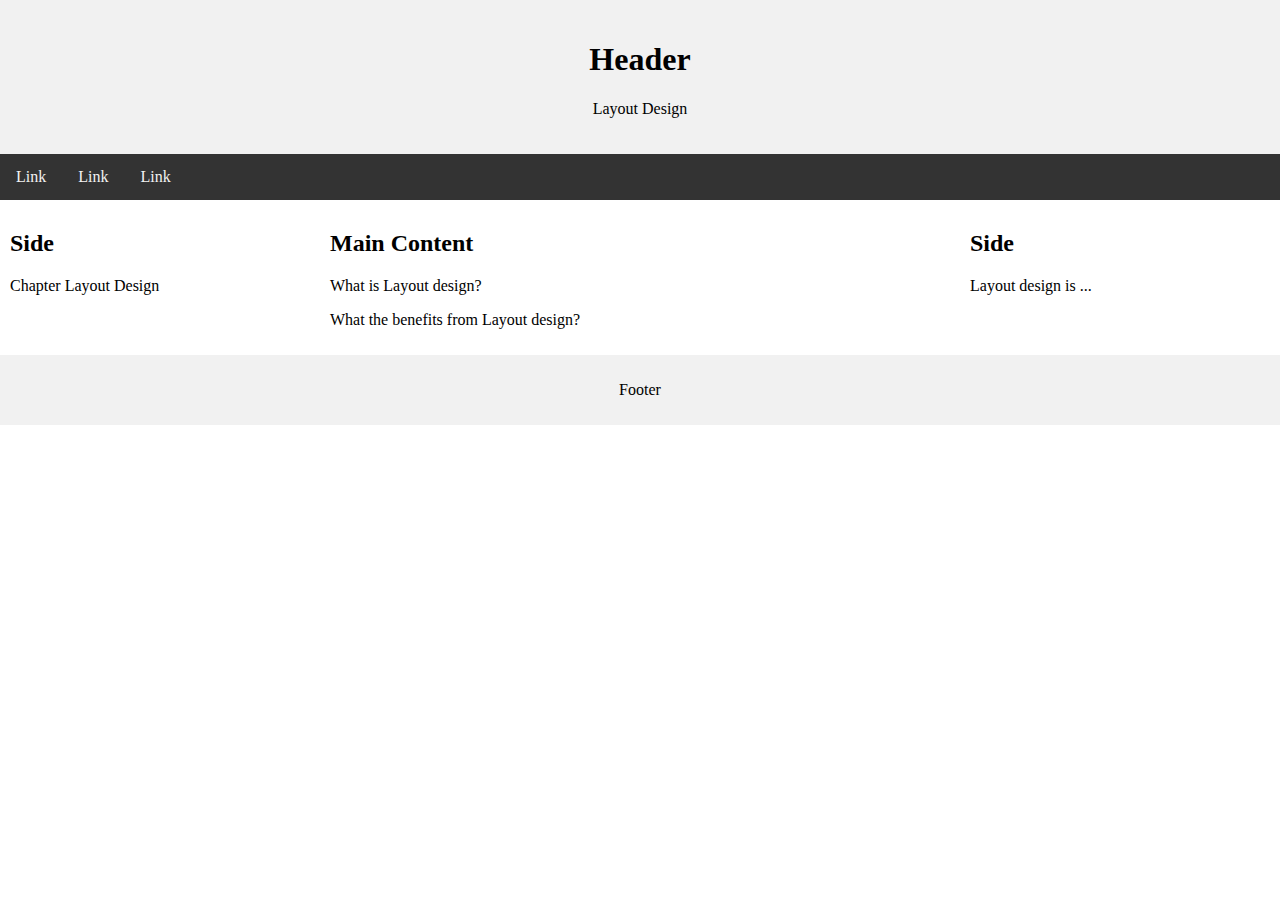
<file: Layout Design/index.html>
<!DOCTYPE html>
<html lang="en">
<head>
<title>CSS Website Layout</title>
<meta charset="utf-8">
<meta name="viewport" content="width=device-width, initial-scale=1">
<style>
* {
  box-sizing: border-box;
}

body {
  margin: 0;
}

/* Style the header */
.header {
  background-color: #f1f1f1;
  padding: 20px;
  text-align: center;
}

/* Style the top navigation bar */
.topnav {
  overflow: hidden;
  background-color: #333;
}

/* Style the topnav links */
.topnav a {
  float: left;
  display: block;
  color: #f2f2f2;
  text-align: center;
  padding: 14px 16px;
  text-decoration: none;
}

/* Change color on hover */
.topnav a:hover {
  background-color: #ddd;
  color: black;
}

/* Create three unequal columns that floats next to each other */
.column {
  float: left;
  padding: 10px;
}

/* Left and right column */
.column.side {
  width: 25%;
}

/* Middle column */
.column.middle {
  width: 50%;
}

/* Clear floats after the columns */
.row::after {
  content: "";
  display: table;
  clear: both;
}

/* Responsive layout - makes the three columns stack on top of each other instead of next to each other */
@media screen and (max-width: 600px) {
  .column.side, .column.middle {
    width: 100%;
  }
}

/* Style the footer */
.footer {
  background-color: #f1f1f1;
  padding: 10px;
  text-align: center;
}
</style>
</head>
<body>

<div class="header">
  <h1>Header</h1>
  <p>Layout Design</p>
</div>

<div class="topnav">
  <a href="#">Link</a>
  <a href="#">Link</a>
  <a href="#">Link</a>
</div>

<div class="row">
  <div class="column side">
    <h2>Side</h2>
    <p>Chapter Layout Design</p>
  </div>
  
  <div class="column middle">
    <h2>Main Content</h2>
    <p>What is Layout design?</p>
    <p>What the benefits from Layout design?</p>
  </div>
  
  <div class="column side">
    <h2>Side</h2>
    <p>Layout design is ...</p>
  </div>
</div>

<div class="footer">
  <p>Footer</p>
</div>
  
</body>
</html>
</file>
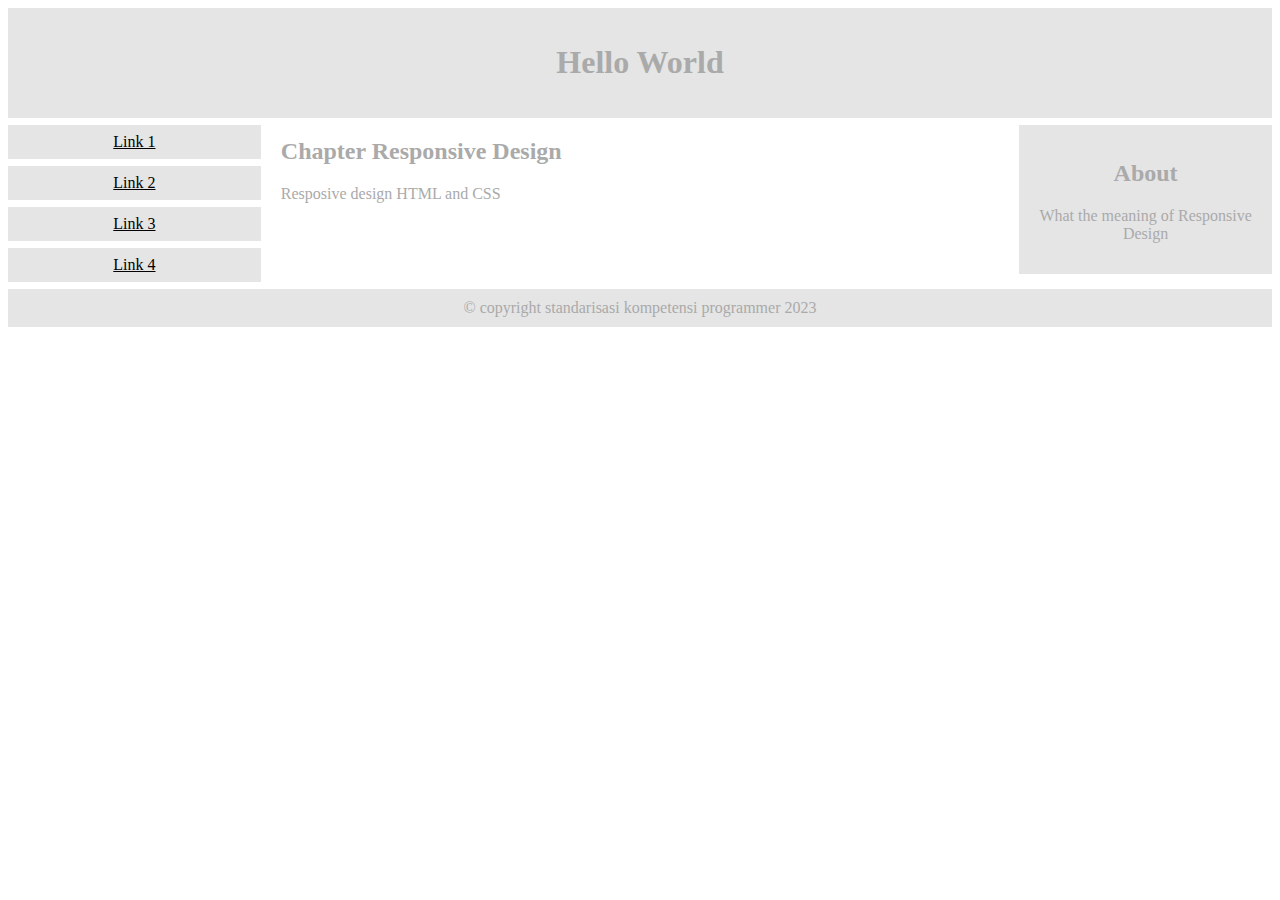
<file: Responsive Design/index.html>
<!DOCTYPE html>
<html>
<head>
<meta name="viewport" content="width=device-width, initial-scale=1.0">
<style>
* {
  box-sizing: border-box;
}

.menu {
  float: left;
  width: 20%;
  text-align: center;
}

.menu a {
  background-color: #e5e5e5;
  padding: 8px;
  margin-top: 7px;
  display: block;
  width: 100%;
  color: black;
}

.main {
  float: left;
  width: 60%;
  padding: 0 20px;
}

.right {
  background-color: #e5e5e5;
  float: left;
  width: 20%;
  padding: 15px;
  margin-top: 7px;
  text-align: center;
}

@media only screen and (max-width: 620px) {
  /* For mobile phones: */
  .menu, .main, .right {
    width: 100%;
  }
}
</style>
</head>
<body style="font-family:Verdana;color:#aaaaaa;">

<div style="background-color:#e5e5e5;padding:15px;text-align:center;">
  <h1>Hello World</h1>
</div>

<div style="overflow:auto">
  <div class="menu">
    <a href="#">Link 1</a>
    <a href="#">Link 2</a>
    <a href="#">Link 3</a>
    <a href="#">Link 4</a>
  </div>

  <div class="main">
    <h2>Chapter Responsive Design</h2>
    <p>Resposive design HTML and CSS</p>
  </div>

  <div class="right">
    <h2>About</h2>
    <p>What the meaning of Responsive Design</p>
  </div>
</div>

<div style="background-color:#e5e5e5;text-align:center;padding:10px;margin-top:7px;">© copyright standarisasi kompetensi programmer 2023</div>

</body>
</html>
</file>
